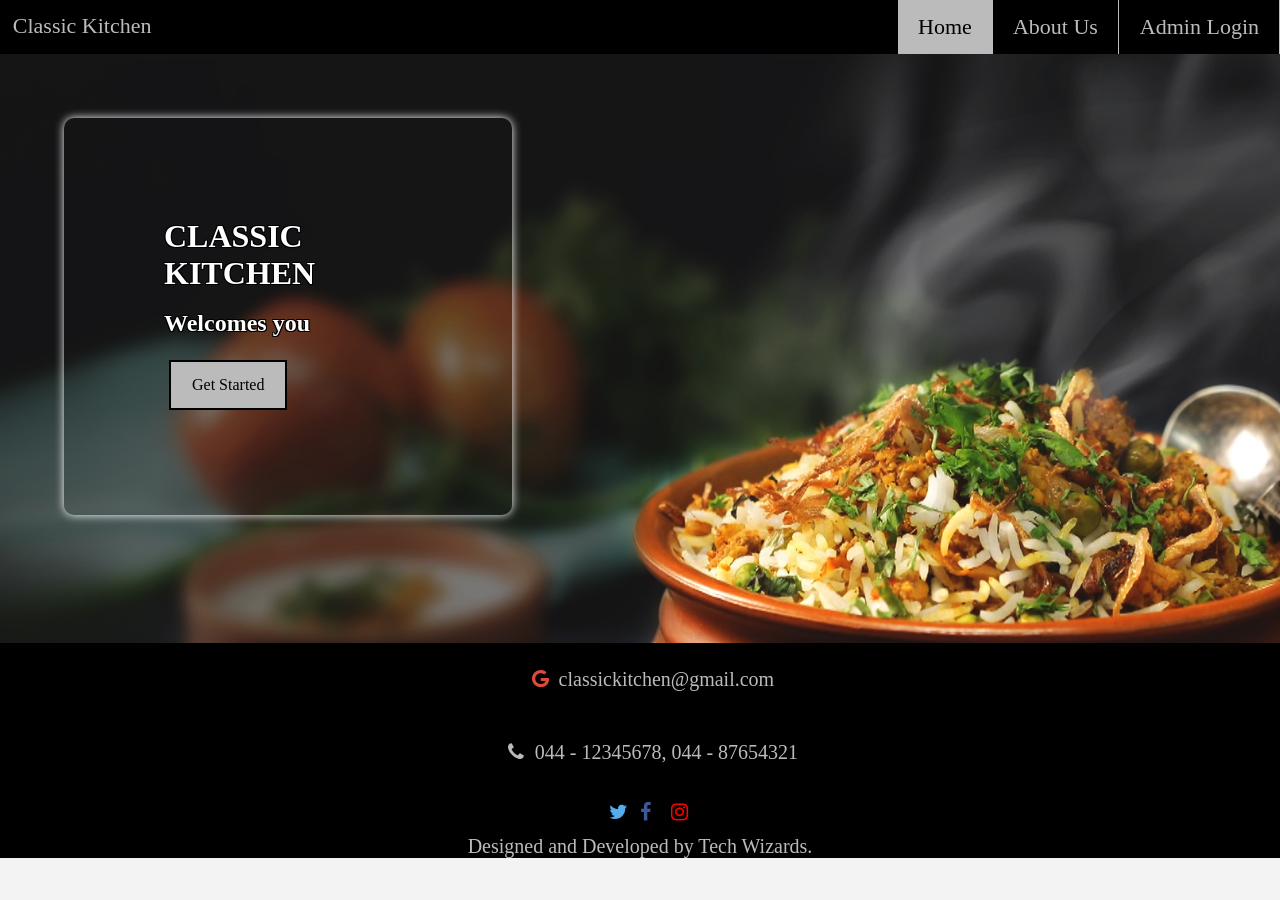
<file: index.html>
<!DOCTYPE html>
<html>
    <head>

        <meta name="viewport" content="width=device-width,initial-scale=1"> 
        <title>Welcome</title>
        <link rel="stylesheet" href="styles.css"/>
        <link rel="stylesheet" href = "https://cdnjs.cloudflare.com/ajax/libs/font-awesome/4.7.0/css/font-awesome.min.css">

    </head>

    <body style="font-family:cursive;" class="bgp">
        <div>
            <div style="box-sizing:border-box;">
                <ul> 
                    <li style="border-left: 1px solid black;float: right;"><a href="adminlogin.php">Admin Login</a></li>                   
            
                    <li><a href="about.html">About Us</a></li>
                    <li><a href="#" class="active">Home</a></li> 
                    <p style="color:#bbb;margin-left:1%;margin-top:1%;float:left;font-size:22px;justify-content: center;">Classic Kitchen</p>
                </ul>
            </div>
            <div style=" float:middle; margin-left:5%; margin-top: 5%;margin-bottom: 10%; margin-right: 60%; opacity: 10; font-size: 16px; color: white;" class = "card" id="glow">
                <h1 class="outline">CLASSIC KITCHEN</h1><br>
                <h2 class="outline">Welcomes you</h2><br>
                <a href = "form.php">
                <button class = "button btn" style="vertical-align:middle">Get Started</button>
                </a>
            </div>
        <!-- footer division-->
          <div style="float: bottom;color:#bbb; margin-left: -20px;font-family:cursive;margin-right: -20px; background-color: black; text-align: center; font-size: 20px;">
            <p>
            <a href = "#" style="padding:2%;"class = "fa fa-google" ></a>classickitchen@gmail.com<br>
            <i class = "fa fa-phone icon" style = "padding:2%;"></i>044 - 12345678, 044 - 87654321<br>
        
            <!--<a href="mailto:classickitchenceg22@gmail.com">Email ID</a></p><br>-->
            <a href="https://twitter.com/login?lang=en" class="fa fa-twitter"></a>
            <a href="https://en-gb.facebook.com/" class="fa fa-facebook"></a>
            <a href="https://www.instagram.com/accounts/login/" class="fa fa-instagram"></a>
            <p>Designed and Developed by Tech Wizards.</p>
          </div>
      </div>
      
</body>
</html>
</file>
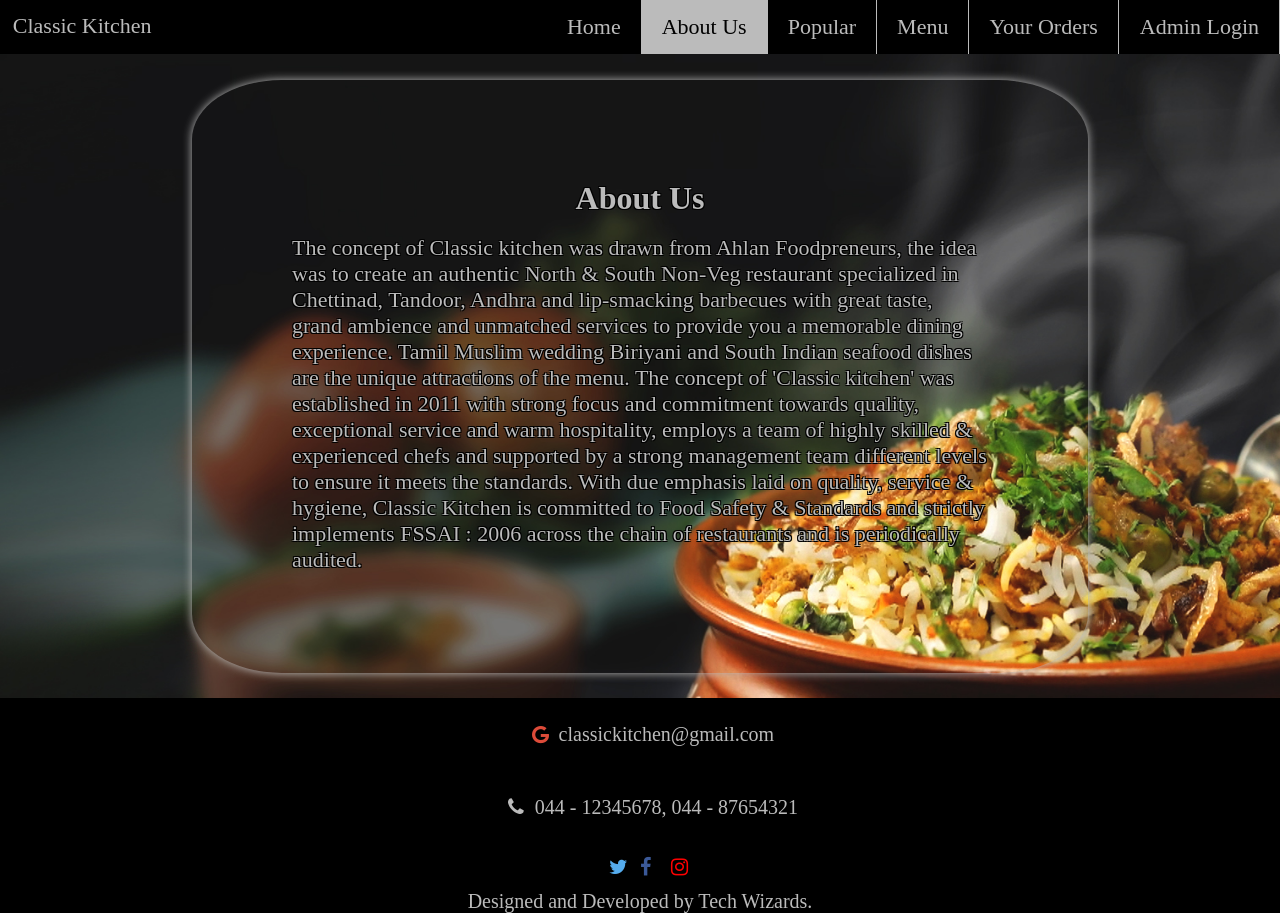
<file: about.html>
<!DOCTYPE html>
<html>
    <head>
    <meta name="viewport" content="width=device-width,initial-scale=1"> 
        <title>About Us</title>
        <link rel="stylesheet" href="styles.css"/>
        <link rel="stylesheet" href = "https://cdnjs.cloudflare.com/ajax/libs/font-awesome/4.7.0/css/font-awesome.min.css">
        </head>
    <body class = "bgp" style="font-family: cursive;">
        <div  style="box-sizing:border-box;">
            <ul> 
                <li style="border-left: 1px solid black;float: right;"><a href="admin.html">Admin Login</a></li>                   
                <li><a href = "#">Your Orders</a></li>
                <li><a href="Menu.html">Menu</a></li>
                <li><a href="#popular">Popular</a></li>
                <li><a href="about.html" class = "active">About Us</a></li>
                <li><a href="index.html">Home</a></li> 
                <p style="color:#bbb;margin-left:1%;margin-top: 1%;float:left;font-family:cursive;font-size:22px;">Classic Kitchen</p>
            </ul>
        </div>
        <div class = "card" style = "width:70vw;border-radius:10%;margin:2% 10% 2% 15%;align-items: center;color: #bbb;">
        <h1 style="font-family:cursive; text-align: center;">About Us</h1><br>
        <p style="font-family:cursive;font-size: 22px";>
            
The concept of Classic kitchen was drawn from Ahlan Foodpreneurs,
 the idea was to create an authentic North & South Non-Veg restaurant specialized in Chettinad,
  Tandoor, Andhra and lip-smacking barbecues with great taste, grand ambience 
  and unmatched services to provide you a memorable dining experience. Tamil Muslim wedding
   Biriyani and South Indian seafood dishes are the unique attractions of the menu.
    The concept of 'Classic kitchen' was established in 2011 with strong focus and 
    commitment towards quality, exceptional service and warm hospitality, employs a
     team of highly skilled & experienced chefs and supported by a strong management
      team different levels to ensure it meets the standards. With due emphasis laid on quality,
       service & hygiene,
 Classic Kitchen is committed to Food Safety & Standards and strictly implements
  FSSAI : 2006 across the chain of restaurants and is periodically audited.
        </p>
        </div>
        <div style="float: bottom;color:#bbb; margin-left: -20px;font-family:cursive;margin-right: -20px; background-color: black; text-align: center; font-size: 20px;">
            <p>
            <a href = "#" style = "padding:2%;" class = "fa fa-google" ></a>classickitchen@gmail.com<br>
            <i class = "fa fa-phone icon" style = "padding:2%;"></i>044 - 12345678, 044 - 87654321<br>
        
            <!--<a href="mailto:classickitchenceg22@gmail.com">Email ID</a></p><br>-->
            <a href="https://twitter.com/login?lang=en" class="fa fa-twitter"></a>
            <a href="https://en-gb.facebook.com/" class="fa fa-facebook"></a>
            <a href="https://www.instagram.com/accounts/login/" class="fa fa-instagram"></a>
            <p>Designed and Developed by Tech Wizards.</p>
          </div>
    </body>
</html>
</file>
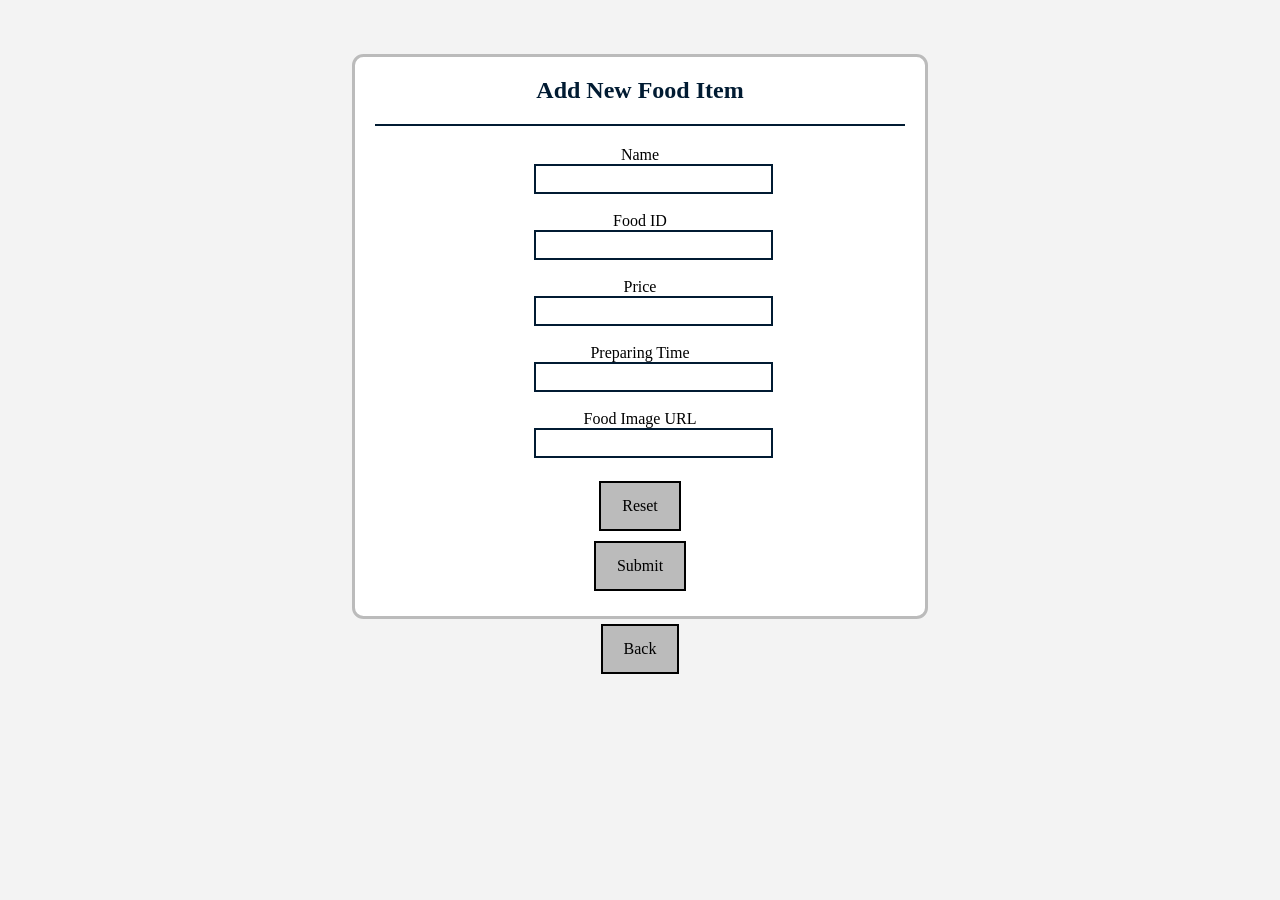
<file: addmenu.html>
<!DOCTYPE html>
<html>
    <head>

        <meta name="viewport" content="width=device-width,initial-scale=1"> 
        <title>Welcome</title>
        <link rel="stylesheet" href="styles.css"/>
        <link rel="stylesheet" href = "https://cdnjs.cloudflare.com/ajax/libs/font-awesome/4.7.0/css/font-awesome.min.css">

    </head>

    <body>
        <br><br><br>
        <div class = "formcontainer">
            <form method="POST" action = "insertmenu.php">
            
            <h2 style = "text-align: center; color: rgba(1, 27, 50) ;
            border-bottom:2px solid rgba(1, 27, 50); margin-bottom: 20px; padding-bottom: 20px;">Add New Food Item</h2>
            
            <label for="name">Name</label><br>
            <input type="text" id="uname"  name="name" required/><br><br>
            
            <label for="id" >Food ID</label><br>
            <input type="text" min="1" max="50" step="1" class="input" id="id" name="id" required/><br><br>
            
            
            <label for="price">Price</label><br>
            <input type="text" name="price" required/><br><br>
            
            
            
            <label for = "time">Preparing Time</label><br>
            <input type = "text" name = "time" />
            <br><br>
            
            <label for="url">Food Image URL</label><br>
            <input type="text" min="1" maxlength="50" name = "url" required/><br><br>
            
            <button style = "align-self: center;" class = "button btn" type="reset" >Reset</button><br>
            <button style = "align-self: center;" class = "button btn" type="submit">Submit</button>
            <br></div>
            </form>
            <center>
            <button style = "align-self: center;" onclick = "document.location='adminpage.html'" class = "button btn">Back</button>
        </center>
    </body>
</file>
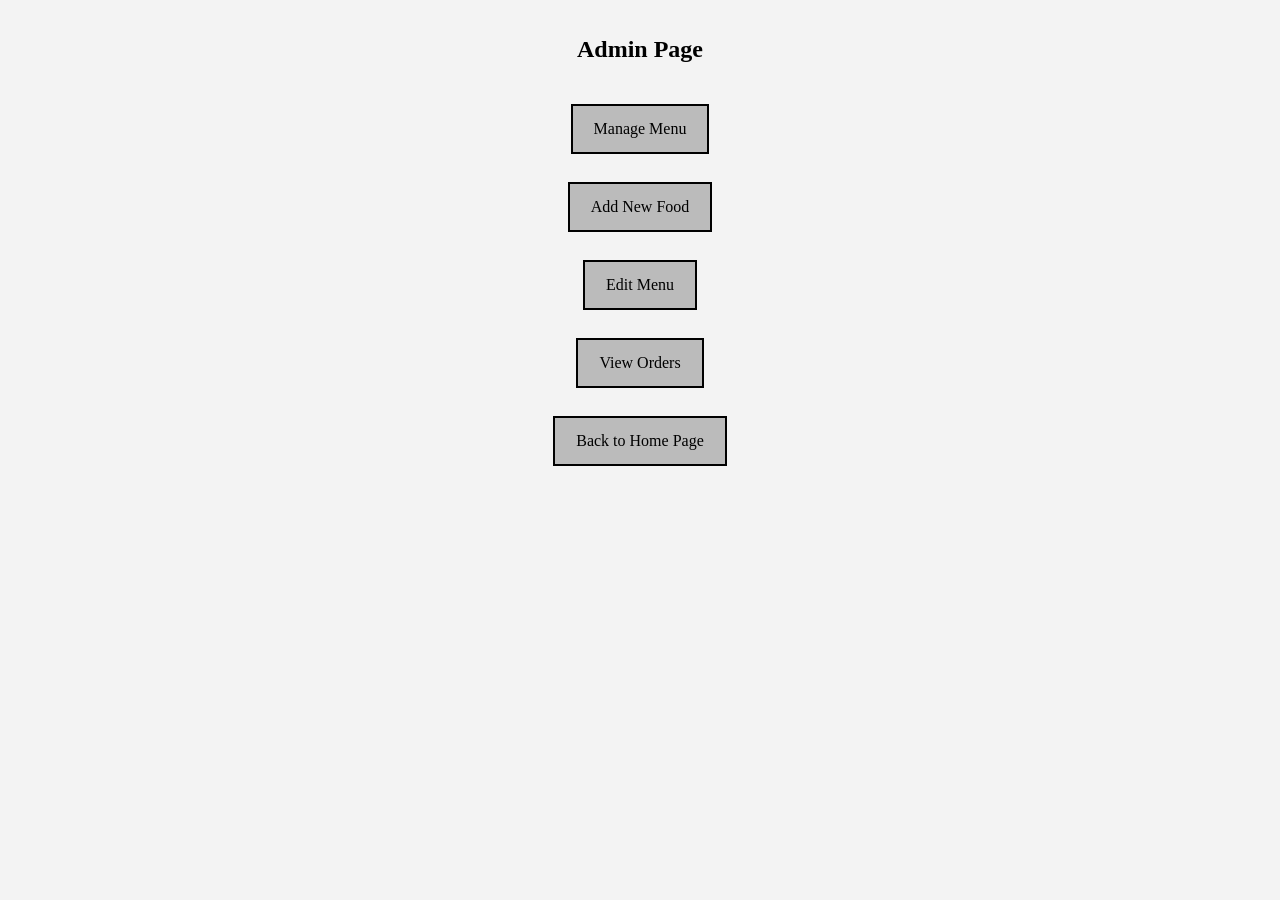
<file: adminpage.html>
<!DOCTYPE html>
<html>
    <head>
        <title>Admin</title>
        <meta name="viewport" content="width=device-width,initial-scale=1"> 
        <link rel="stylesheet" href="styles.css"/>
        <link rel="stylesheet" href = "https://cdnjs.cloudflare.com/ajax/libs/font-awesome/4.7.0/css/font-awesome.min.css">
    </head>

    <body style = "text-align: center;">

        <br><br><h2>Admin Page</h2>
       <br><br> <button class = "button btn" onclick = "document.location = 'managemenu.php'">Manage Menu</button>
       <br><br> <button class = "button btn" onclick = "document.location = 'addmenu.html'">Add New Food</button>
       <br><br> <button class = "button btn" onclick = "document.location = 'editmenu.php'">Edit Menu</button>
        <br><br><button class = "button btn" onclick = "document.location = 'ordersadmin.php'">View Orders</button>
        <br><br><button class = "button btn" onclick = "document.location = 'index.html'">Back to Home Page</button>
        
    </body>
</html>
</file>
<file: styles.css>
ul {
    width: 100%;
    list-style-type: none;
    padding: 0px 0px;
    overflow: hidden;
    background-color: black;
    }
    
    li {
    float: right;
    border-right: 1px solid #bbb;
    }
    
    li a {
    
    display: block;
    color: #bbb;
    text-align: center;
    justify-content: center;
    font-size: 22px;
    font-family: cursive;
    padding: 14px 20px;
    text-decoration: none;
    }
    
    li a:hover:not(.active) {
    color: black;
    background-color: rgb(244, 250, 244);
    }
    .active{
        background-color: #bbb; /* style for active navbar */
        color: black;
    }
            .full_size{
                margin-top:"100%";
                background-color:"red";
                height:"100px";
                
            }
            .bgp{
                background-image: url('./images/home.jpg');          /* background-image use pannurom */
                background-repeat: no-repeat;
                background-size: cover;
                /* max-width: 100%;
                height: auto; */
            }
            .bgp_form{
                background-image: url('bgi.jpg');          /* background-image use pannurom */
                background-repeat: no-repeat;
                background-size: cover;
            }
            .fa {
                padding:1%;
font-size: 25px;
width: 2%;
background-color: black;
text-align: center;
text-decoration: none;
}
.fa:hover{
    color: white;
}

.fa-facebook{
color: #3B5998;
background-color: black;
}
.fa-instagram{
color: red;
background-color: black;
}
.fa-twitter{
color: #55ACEE;;
background-color: black;
}
.fa-youtube{
color:#bb0000;
background-color: black;

}
.fa-linkedin{
color: #007bb5;
background-color: black;
}
.fa-google{
color: #dd4b39;
background-color: black;
}
.contactdiv{
text-align: center;
margin-left: auto;
margin-right: auto;

}
.button{
        cursor: pointer;
        font-size: 16px;
        padding: 14px 21px;
        margin: 5px;
        font-family: cursive;
        border: 2px solid black;

    }
    .btn{
        color: black;
        background-color: #bbb;
    }

    .btn:hover{
       background-color: black;
       color:  #bbb; 
    }
    .formcontainer{
        padding: 20px 20px;
        margin: auto;
        width: 45%;
        border-radius: 2%;
        justify-content: center;
        text-align: center;
        align-items: center;
        border: 3px solid #bbb;
        background-color: white;                
    }
    input[type = "text"]{
        width: 45%;
        height: 30px;
        border: 2px solid rgba(1, 27, 50);
        margin-left: 5%;
        font-size: 16px;
        font-family: cursive;
    
    }
    input[type = "number"]{
        width: 45%;
        height: 30px;
        border: 2px solid rgba(1, 27, 50);
        margin-left: 5%;
        font-size: 16px;
        font-family: cursive;
    }
    input[type = "email"]{
        width: 45%;
        height: 30px;
        border: 2px solid rgba(1, 27, 50);
        margin-left: 5%;
        font-size: 16px;
        font-family: cursive;
    
    }
    input[type = "password"]{
        width: 45%;
        height: 33px;
        border: 2px solid rgba(1, 27, 50);
        margin-left: 5%;
        font-size: 16px;
        font-family: cursive;
    
    }
    select{
        width: 47%;
        height: 37px;
        border: 2px solid rgba(1, 27, 50);
        font-size: 16px;
        font-family: cursive;
        margin-left: 27%;
    }
    #mobile{
        border: 2px solid rgba(1, 27, 50);
    }
    #amt{
        border: 2px solid rgba(1, 27, 50);
    }
    input[type = "text"]{
        font-size: 16px;
        font-family: cursive;
    }
    
    input[type = "email"]{
        font-family: cursive;
        font-size: 16px;
    }
    input[type = "password"]:focus{
        outline: 1px solid rgba(1, 27, 50);
    }
    input[type = "text"]:focus{
        outline: 1px solid  rgba(1, 27, 50);     
    }
    input[type = "email"]:focus{
        outline: 1px solid  rgba(1, 27, 50);
        
    }
    select:focus{
        outline: 1px solid  rgba(1, 27, 50);
    }
    
    input[type='radio']:checked:after {
        background-color:rgb(1, 27, 50);
    }
    
    .card_form{
        box-shadow: 0 0 10px 0 ;
        background: inherit;
        backdrop-filter: blur(10px);
        text-shadow: -1px -1px 0 black, 1px -1px 0 black, -1px 1px 0 black, 1px 1px 0 black;
    }
    .card {
        box-shadow: 0 0 10px 0 ;
      border-radius: 10px;
      padding: 100px;
        opacity: 1;
        padding: 100px;
      width: 35vw;
      display: block;
      text-shadow: -1px -1px 0 #000, 1px -1px 0 #000, -1px 1px 0 #000, 1px 1px 0 #000;
  }
  .card2{
      box-shadow: 0 0 100px 0 ;
      background: inherit;
      backdrop-filter: blur(100px);
      display: block;
  }
  .outline {
    color: white;
    text-shadow: -1px -1px 0 #000, 1px -1px 0 #000, -1px 1px 0 #000, 1px 1px 0 #000;
  }
   /* #glow {
      font-size: 80px;
      color: #fff;
      text-align: center;
      animation: glow 1s ease-in-out infinite alternate;
    } 
     */
    @keyframes glow {
      from {
        text-shadow: 0 0 10px #fff, 0 0 20px #fff, 0 0 30px #c59b64e4, 0 0 40px #c59b64e4, 0 0 50px #c59b64e4, 0 0 60px #c59b64e4, 0 0 70px #c59b64e4;
        box-shadow: 0 0 10px #fff, 0 0 20px #fff, 0 0 30px #c59b64e4, 0 0 40px #c59b64e4, 0 0 50px #c59b64e4, 0 0 60px #c59b64e4, 0 0 70px #c59b64e4;
      }
      
      to {
        text-shadow: 0 0 20px #fff, 0 0 30px #d7861de4, 0 0 40px #d7861de4, 0 0 50px #d7861de4, 0 0 60px #d7861de4, 0 0 70px #d7861de4, 0 0 80px #d7861de4;
        box-shadow: 0 0 20px #fff, 0 0 30px #d7861de4, 0 0 40px #d7861de4, 0 0 50px #d7861de4, 0 0 60px #d7861de4, 0 0 70px #d7861de4, 0 0 80px #d7861de4;
      }
  }

  /* menu page style starts*/
  

  *{
    padding:0;
    margin:0;
    box-sizing: border-box;
}
body{
    background-color: #f3f3f3;
    font-family: cursive;
}
.menu{
    padding: 0 10px 30px 10px;
    display : grid;
    grid-template-columns: repeat(auto-fit,minmax(350px,1fr));
    grid-gap: 20px 40px;
}
.heading{
    background-color: #bbb;
    color: black;
    margin: 0% -1% 0% -1%;
    padding: 30px 0;
    grid-column: 1/-1;
    text-align: center;
}
.heading>h1{
    font-weight: 400;
    font-size: 30px;
    letter-spacing: 10px;
    margin-bottom: 10px;
}
.heading>h3{
    font-weight: 600;
    font-size: 22px;
    letter-spacing: 5px;
}
.food-items{
    display: grid;
    position: relative;
    grid-template-rows: auto 1fr;
    border-radius: 15px;
    box-shadow: 0 0 15px rbga(0,0,0,0.1);
}
.food-items img{
    position: relative;
    width:100%;
    border-radius: 15px 15px 0 0;
}
/*h1{
    grid-column: 1/-1;
    text-align: center;
}*/
.details{
    padding: 20px 10px;
    display: grid;
    grid-template-rows: auto 1fr 50px;
    grid-row-gap: 15px;
}
.details-sub{
    display:grid;
    grid-template-columns: auto auto;
}
.details-sub>h5{
    font-weight: 600;
    font-size: 18px;
}
.price{
    text-align: right;
}
img{
    width: 25vw;
    height:20vw;
}
.details>p{
    color: #6f6f6f;
    font-size: 15px;
    line-height: 28px;
    font-weight: 400;
    align-self: stretch;
}
/*.details>button{
    background-color: #cb202d;
    border: none;
    color: #ffffff;
    font-size: 16px;
    font-weight: 600;
    border-radius: 5px;
    width: 180px;
}
*/
</file>
